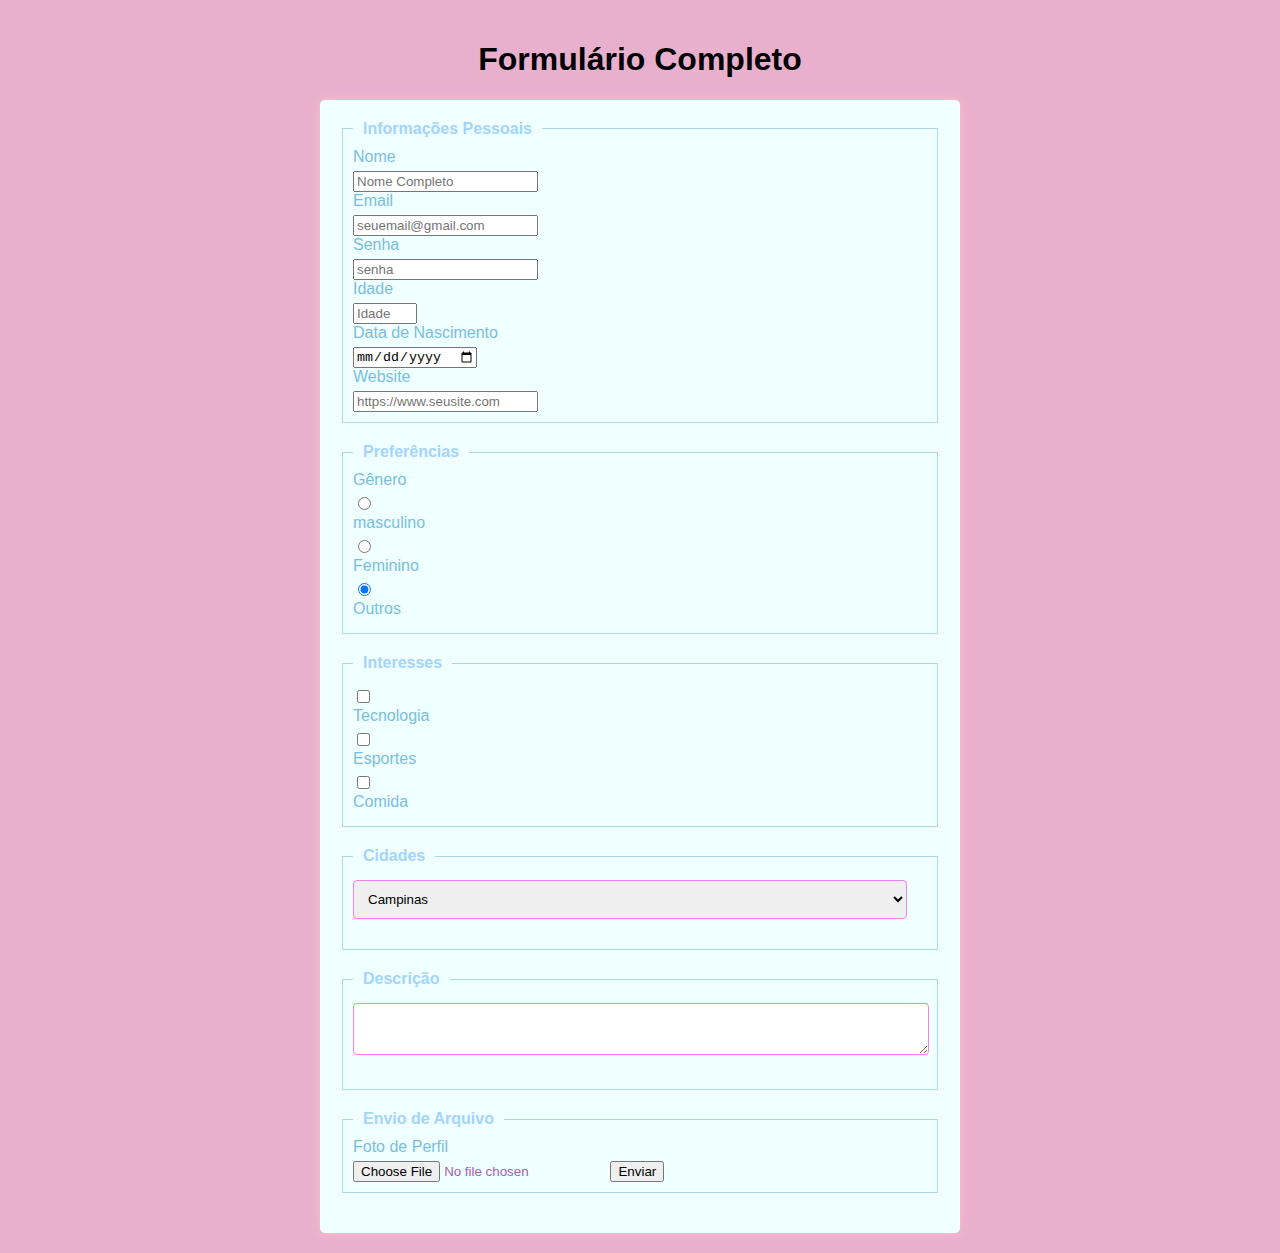
<file: aula 03/index.html>
<!DOCTYPE html>
<html lang="pt-br">
<head>
   <link rel="stylesheet" href="./styles.css">
    <title>seila</title>
</head>
<body>
    <h1>Formulário Completo</h1>
    <form>
        <fieldset>
            <legend>Informações Pessoais</legend>
            <label for="nome">Nome</label>
            <input type="text" id="nome" placeholder="Nome Completo" required maxlength="100">

            <label for="email">Email</label>
            <input type="email" id="email" name="email" placeholder="seuemail@gmail.com" required maxlength="100">

            <label for="senha">Senha</label>
            <input type="password" id="senha" name="senha" placeholder="senha" required minlength="8" maxlength="12">

            <label for="idade">Idade</label>
            <input type="number" id="idade" name="idade" placeholder="Idade" required min="18" max="100">

            <label for="data-nascimento">Data de Nascimento</label>
            <input type="date" id="data-nascimento" name="data-nascimento" required>

            <label for="website">Website</label>
            <input type="url" name="website" id="website" placeholder="https://www.seusite.com">
        </fieldset>

        <fieldset>
        <legend>Preferências</legend>
        <label>Gênero</label>
        <input type="radio" id="masculino" name="genero" checked>
        <label for="masculino">masculino</label>

        <input type="radio" id="feminino" name="genero" checked>
        <label for=feminino>Feminino</label>

        <input type="radio" id="outros" name="genero" checked>
        <label for="outros">Outros</label>
        </fieldset>
        
        <fieldset>
            <legend>Interesses</legend>
        <label></label>
        <input type="checkbox" id="tecnologia" name="interesses" value="tecnologia">
        <label for="tecnologia">Tecnologia</label>

        <input type="checkbox" id="esportes" name="interesses" value="esportes">
        <label for="esportes">Esportes</label>

        <input type="checkbox" id="comida" name="interesses" value="comida">
        <label for="comida">Comida</label>
        </fieldset>
    
        <fieldset>
            <legend>Cidades</legend>
        <label for="cidade"></label>
        <select name="cidade" id="cidade">
            <option value="campinas">Campinas</option>
            <option value="valinhos">Valinhos</option>
            <option value="sao-paulo">São Paulo</option>
            <option value="jundiai">Jundiaí</option>
            <option value="hortolandia">Hortolandia</option>
        
        </select>
        </fieldset>

        <fieldset>
        <legend>Descrição</legend>
        <label for="descrição"></label>
        <textarea name="descricao" id="descricao" placeholder="Conte-nos sobre você" required> </textarea>

        </fieldset>

        <fieldset>
            <legend>Envio de Arquivo</legend>
            <label for="foto">Foto de Perfil</label>
            <input type="file" id="foto" name="foto" accept="image/png, image/jpag" required>
            <button type="submit">Enviar</button>
        </fieldset>
    </form>

    
</body>
</html>
</file>
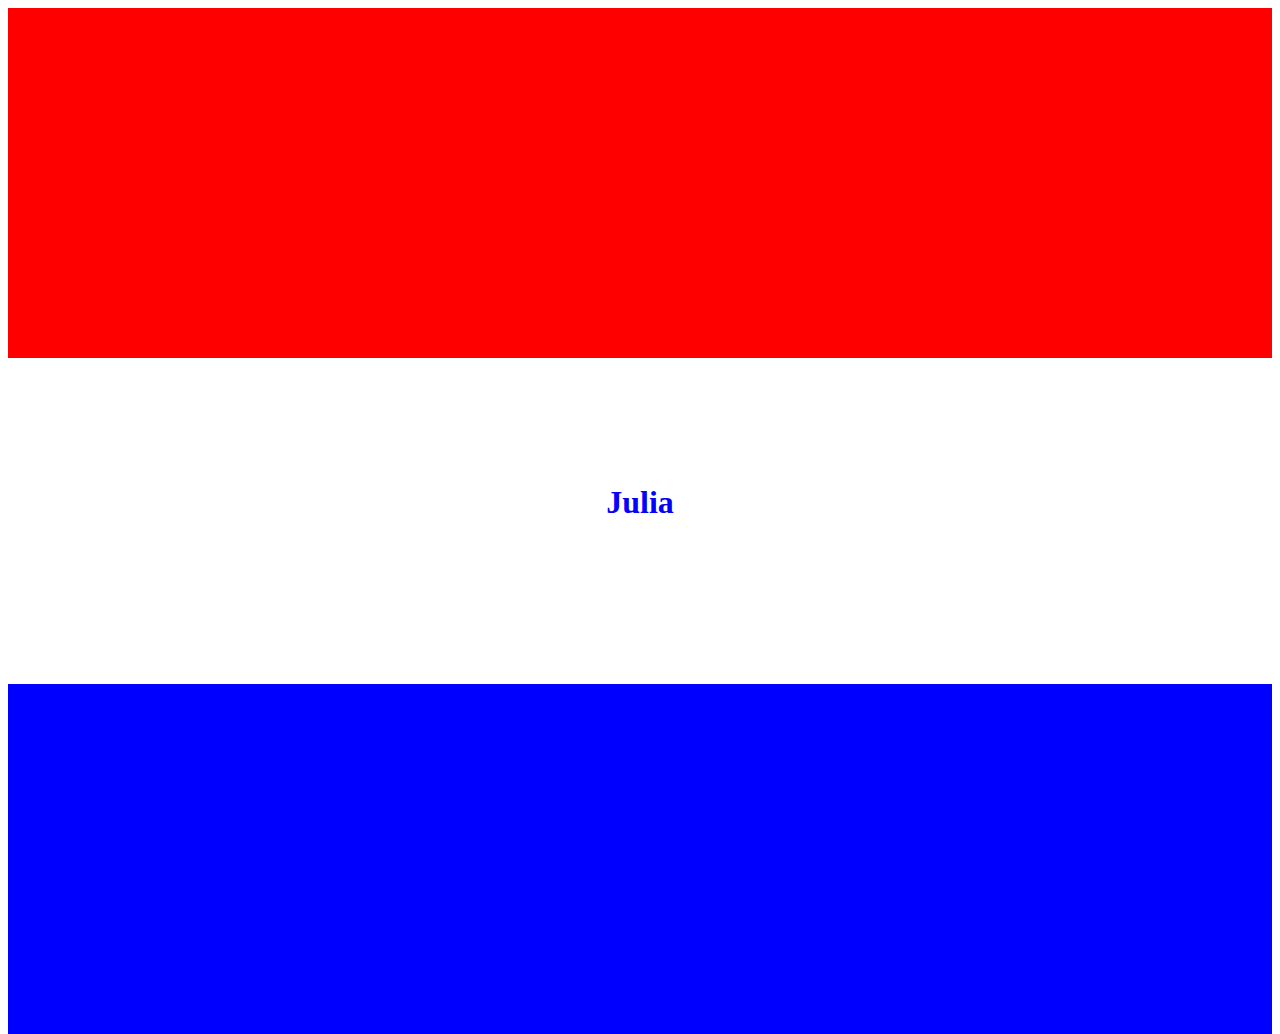
<file: aula01/bandeira.html>
<!DOCTYPE html>
<html lang="pt-br">
<head>
   
    <title>Julia</title>
    <style>
        .container {
            background-color: rgb(255, 255, 255) ;
            width: 100%;
            height: 500px;
        }
        .vermelha {
            background-color: rgb(255, 0, 0);
            height: 350px;
        }
        .branca {
            background-color: rgb(255, 255, 255);
            height: 200px;
            text-align: center;
            margin-top: 10%;
        }
        .azul {
            background-color: blue;
            height: 350px;
        }
        h1{
            color: rgb(4, 0, 255);
        }
    </style>
</head>
<body>
    <div class="container">
<div class="vermelha"></div>
<div class="branca">
    <h1>Julia</h1>
</div>
<div class="azul"></div>
    </div>
    <p></p>
</body>
</html>
</file>
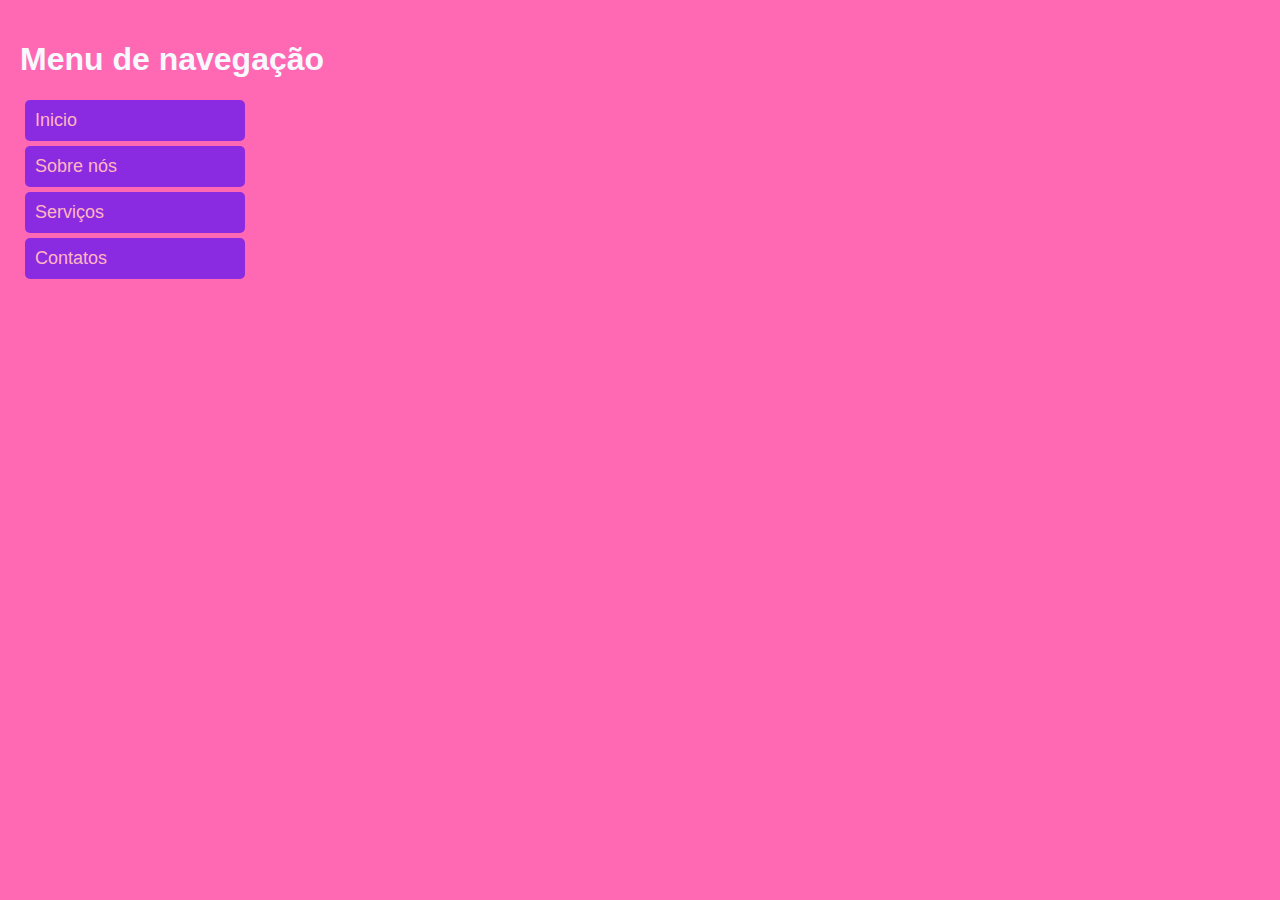
<file: aula01/menu.html>
<!DOCTYPE html>
<html lang ="pt-br">

<head>
    <style>
        body {
            font-family: Arial, Helvetica, sans-serif;
            background-color: hotpink;
            margin: 0;
            padding: 20px;
        }

        ol.menu {
            list-style-type: none;
            padding: 0;
            width: 250px;
        }

        ol.menu li {
            background-color: blueviolet;
            margin: 5px;
            padding: 10px;
            color: lightpink;
            font-size: 18px;
            border-radius: 5px;
            transition: width 0.5% ease; background-color: 0.3% ease;
            width: 200px;            
        }

        ol.menu li :hover {
            width: 500px;
            background-color: mediumpurple;
        }

    </style>

<body>
    <h1> <spam style="color: ghostwhite;">Menu de navegação</spam></h1>
    <ol class="menu">
        <li>Inicio</li>
        <li>Sobre nós</li>
        <li>Serviços</li>
        <li>Contatos</li>
    </ol>

    </head>
</body>

</html>
</file>
<file: aula 03/styles.css>
body {
    font-family: Arial, sans-serif;
    background-color: rgb(233, 176, 205);
    color: rgb(170, 92, 177);
    padding: 20px;
    margin: 0;
}

h1{
    text-align: center;
    color: black;

}

form{
    max-width: 600px;
    margin: 0 auto;
    background-color: azure;
    padding: 20px;
    border-radius: 5px;
    box-shadow: 0 0 10px pink;
}


form fieldset{
    border: 1px solid lightblue;
    padding: 10px;
    margin-bottom: 20px;
}

form legend{
    padding: 0 10px;
    font-weight: bold;
    color: rgb(163, 212, 252);
}

form label{
    display: block;
    margin-bottom: 5px;
    color: rgb(121, 190, 223);
}

form button

form input [type="text"],
form input [type="email"],
form input [type="password"],
form input [type="number"],
form input [type="date"],
form input [type="url"],
form select, 
form textarea {
    width: calc(100% - 20px);
    padding: 10px;
    margin-bottom: 20px;
    border: 1px solid violet;
    border-radius: 4px;

}
    form input[type="radio"],
    form input[type="checkbox"]{
        margin-right: 10px;
    }

    from button {
        background-color: lightcoral;
        color: white;
        padding: 10px 15px;
        border: none;
        border-radius: 4px;
        cursor: pointer;
        font-size: 16px;
    }

    form button:hover {
        background-color: cornflowerblue;
    }
</file>
